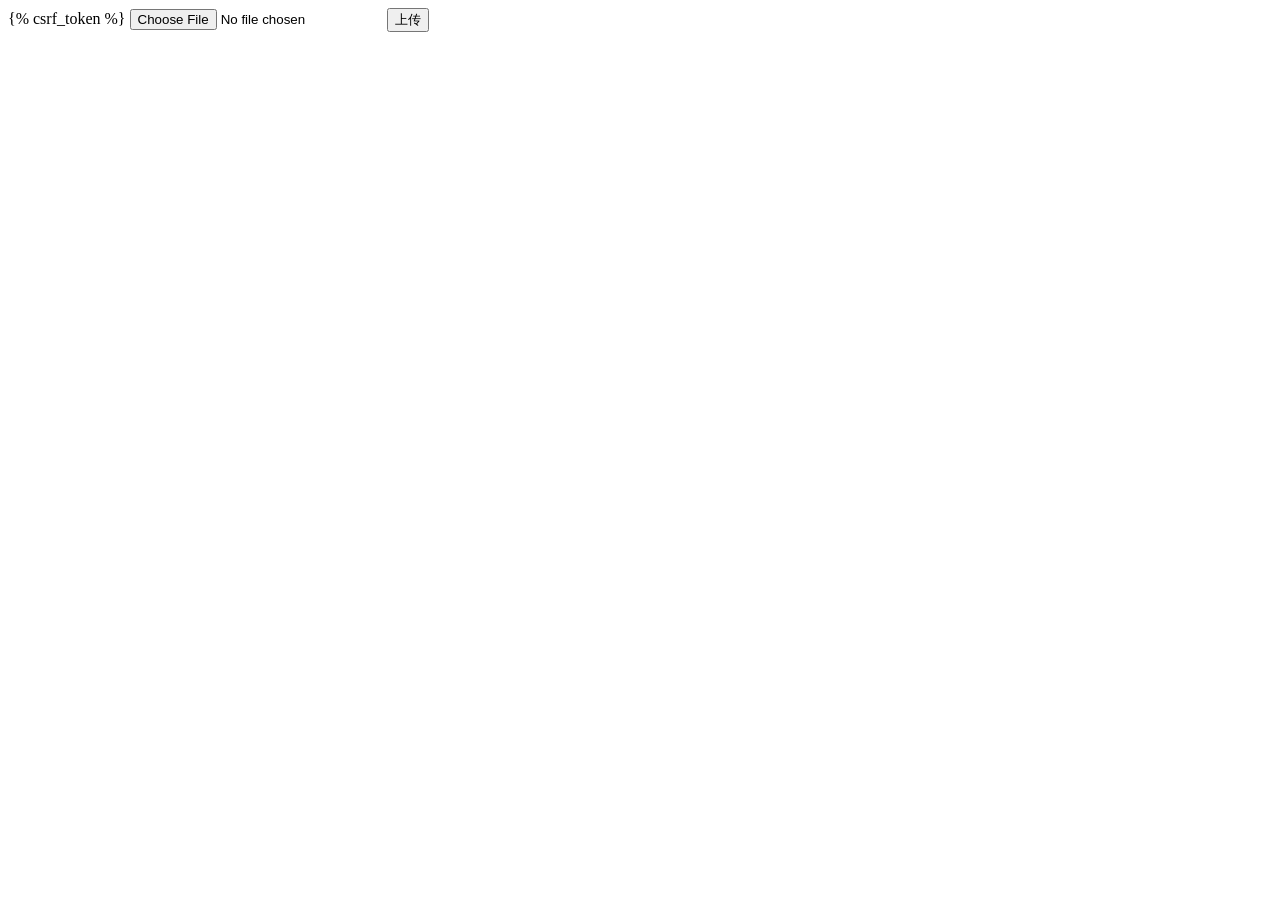
<file: BoredFace/templates/index.html>
<!DOCTYPE html>
<html lang="en">
<head>
    <meta charset="UTF-8">
    <title>图片上传</title>
</head>
<body>
    <form action="" method="post" enctype="multipart/form-data">
        {% csrf_token %}
        <input type="file" name="img">
        <input type="submit" value="上传">
    </form>
</body>
</html>
</file>
